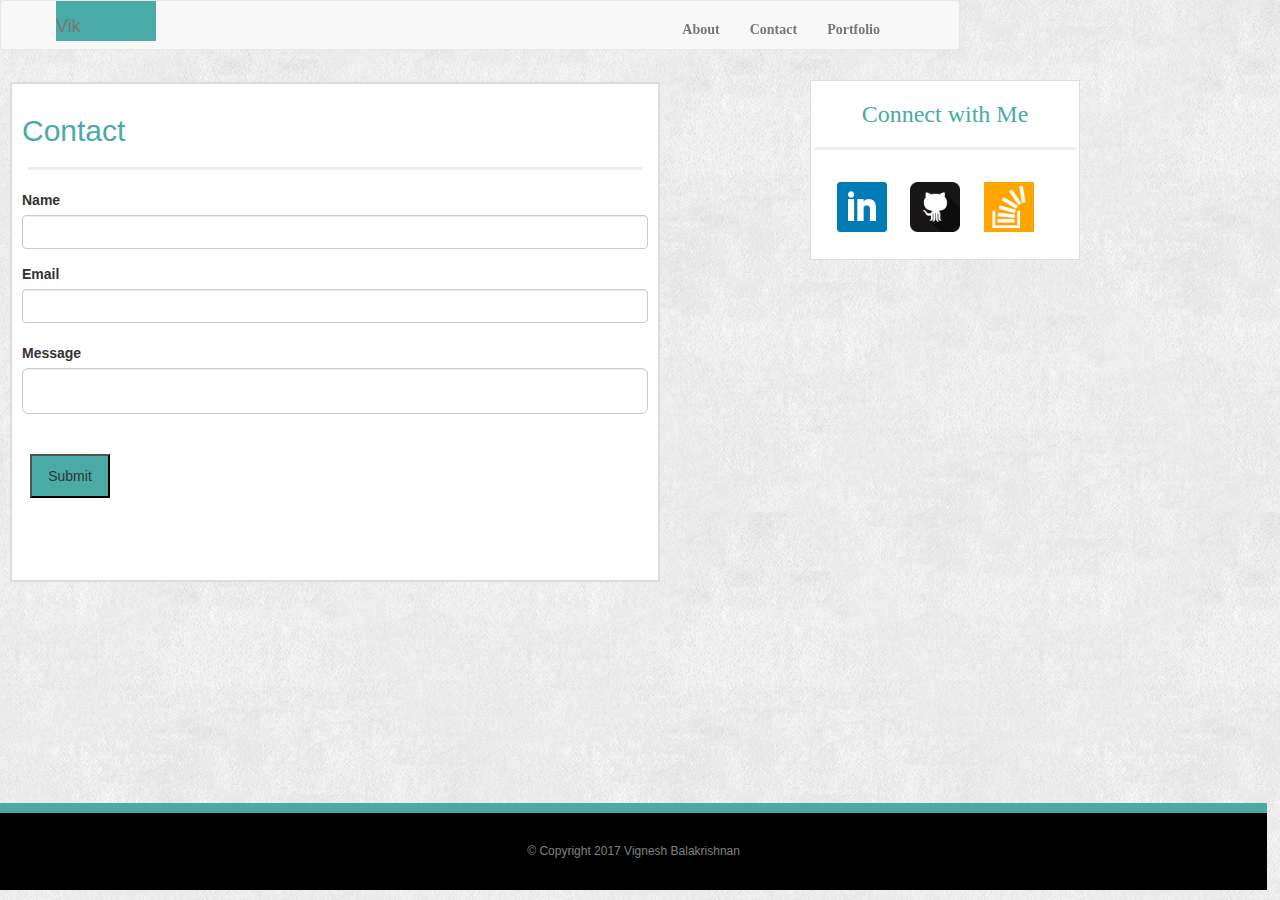
<file: contact.html>
<Doctype! html>
<html>
	<head>
    	<link rel="stylesheet" type="text/css" href="./assets/reset.css">
		<link rel="stylesheet" type="text/css" href="./assets/style.css">
    	<link rel="stylesheet" href="https://maxcdn.bootstrapcdn.com/bootstrap/3.3.6/css/bootstrap.min.css">
	</head>
	<body>
	 	<section>
			<nav class="navbar navbar-default">
 		 		<div class="container">
    				<div class="navbar-header abtme">
      					<a class="navbar-brand ">Vik</a>
    				</div>
   					<ul class="nav navbar-nav navbar-right hdr">
      					<li><a href="index.html">About</a></li>
      					<li><a href="contact.html">Contact</a></li>
      					<li><a href="portfolio.html">Portfolio</a></li>
    				</ul>
  				</div>
			</nav>
		</section>
		<section>
			<div class="container">
			<div class="row">
				<div class="col-md-8">
					<div class="row body-container">
						<div>
						<h2 class="in-container-hdr" > Contact </h2>
						<hr style="width:98%; border-width:3px;">
						</div>
  			<form>
 				 <div class="form-group">
    				<label for="Name">Name</label>
    				<input type="Name" class="form-control" id="Name">
 				 </div>
  				<div class="form-group">
    				<label for="email">Email</label>
    				<input type="email" class="form-control" id="email">
				<br>
				<div class="form-group">
      			<label for="inputlg">Message</label>
     			<input class="form-control input-lg" id="inputlg" type="text">
				<br>
				<br>
				<div>
					<button class="smt">Submit</button>
				</div>

			</form>
		</section>
		<section>
			<div class="cnct">
				<h3> Connect with Me</h3>
				<hr style="width:98%; border-width:3px;">
				<a target="_blank" href="https://www.linkedin.com/in/vignesh-balakrishnan-64526aab" >
				<img src="./assets/if_square-linkedin_317725.png" class="cnim hover"></a>
				<a target="_blank" href="https://github.com/vickybkrish" >
				<img src="./assets/if_github2_252065.png" class="cnim hover"></a>
				<a target="_blank" href="https://stackoverflow.com/users/8341184/vignesh-balakrishnan" >
				<img src="./assets/if_stackoverflow_273179.png" class="cnim hover"></a>
			</div>
			</section>
			<section>
		<div class="footer-copyright ftr">
        		<div class="container-fluid">
					<footer class="container-fluid">&#169; Copyright 2017 Vignesh Balakrishnan</footer>
				</div>
			</div>
		</section>
	</body>

</html>
</file>
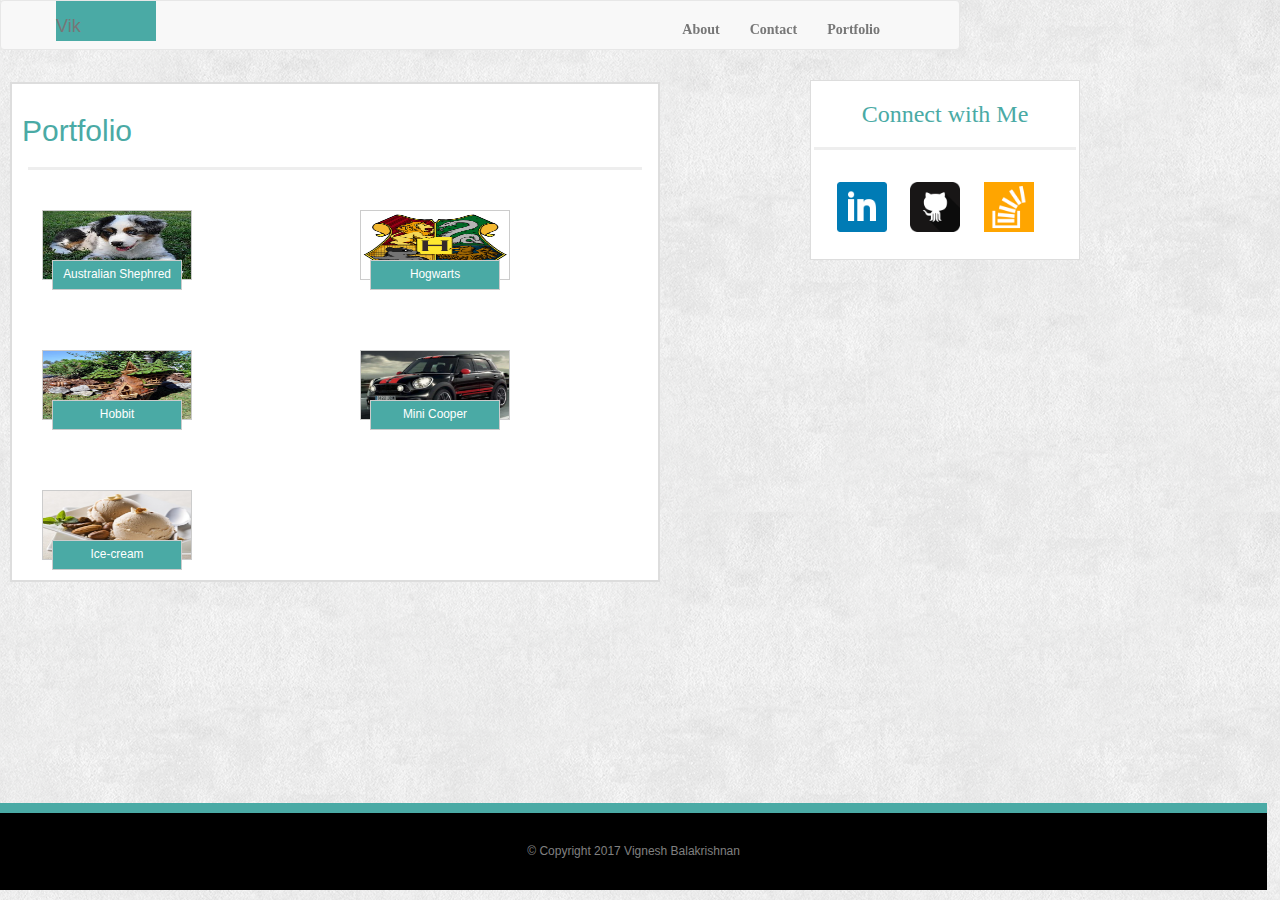
<file: portfolio.html>
<Doctype! html>
<html>
	<head>
    	<link rel="stylesheet" type="text/css" href="./assets/reset.css">
		<link rel="stylesheet" type="text/css" href="./assets/style.css">
    	<link rel="stylesheet" href="https://maxcdn.bootstrapcdn.com/bootstrap/3.3.6/css/bootstrap.min.css">
	</head>
	<body>
	 	<section>
			<nav class="navbar navbar-default">
 		 		<div class="container">
    				<div class="navbar-header abtme">
      					<a class="navbar-brand ">Vik</a>
    				</div>
   					<ul class="nav navbar-nav navbar-right hdr">
      					<li><a href="index.html">About</a></li>
      					<li><a href="contact.html">Contact</a></li>
      					<li><a href="portfolio.html">Portfolio</a></li>
    				</ul>
  				</div>
			</nav>
		</section>
		<section>
			<div class="container">
			<div class="row">
				<div class="col-md-8">
					<div class="row body-container">
						<div>
						<h2 class="in-container-hdr" >Portfolio </h2>
						<hr style="width:98%; border-width:3px;">
						</div>
						<div class="row">
						<div class="col-xs-6">
							<img src="./assets/as.jpg" class="ptfl-img hover">
							<a href="https://en.wikipedia.org/wiki/Australian_Shepherd" class="card-text">Australian Shephred</a>
						</div>
						<div class="col-xs-6">
							<img src="./assets/hogwarts_seal_by_oniwanbashu.jpg" data-holder-rendered="true" class="ptfl-img">
							<a href="https://en.wikipedia.org/wiki/Hogwarts" class="card-text">Hogwarts</a>
						</div>
						</div>
					<div class="row">
						<div class="col-xs-6">
							<img src="./assets/hobbit.jpg"" class="ptfl-img">
							<a href="https://en.wikipedia.org/wiki/Hobbit" class="card-text hover">Hobbit</a>
							</div>
						
						<div class="col-xs-6">
							<img src="./assets/minicooper.jpg"" class="ptfl-img">
							<a href="https://en.wikipedia.org/wiki/Mini" class="card-text">Mini Cooper</a>
						</div>
						</div>
					<div class="row">
						<div class="col-xs-6">
							<img src="./assets/ice.jpg"" class="ptfl-img">
								<a href="https://en.wikipedia.org/wiki/Ice_cream" class="card-text">Ice-cream</a>
							</div>
						</div>
					</div>
				</div>
		</section>
		<section>
			<div class="cnct">
				<h3> Connect with Me</h3>
				<hr style="width:98%; border-width:3px;">
				<a target="_blank" href="https://www.linkedin.com/in/vignesh-balakrishnan-64526aab" >
				<img src="./assets/if_square-linkedin_317725.png" class="cnim hover"></a>
				<a target="_blank" href="https://github.com/vickybkrish" >
				<img src="./assets/if_github2_252065.png" class="cnim hover"></a>
				<a target="_blank" href="https://stackoverflow.com/users/8341184/vignesh-balakrishnan" >
				<img src="./assets/if_stackoverflow_273179.png" class="cnim hover"></a>
			</div>
		</section>
		<section>
			<div class="footer-copyright ftr">
        		<div class="container-fluid">
					<footer class="container-fluid">&#169; Copyright 2017 Vignesh Balakrishnan</footer>
				</div>
			</div>
		</section>
	</body>
</html>
</file>
<file: assets/style.css>
/*Stylesheet for Test page*/



 body{
 font-family: Arial, "Helvetica Neue", Helvetica, sans-serif;
  font-size: 18px;
  line-height: 34px;
  color: #777;
 box-sizing: border-box;
  background-image: url('extra_clean_paper.png');
  width: 960px;
  height:auto;
  

} 

@keyframes bkgrnd-clr-container{
	100% {background-color:cyan;}
}
/* Main Container */
.body-container{
	box-sizing:border-box;
	position:relative;
	width:650px;
	height:500px;
	border-style:solid;
	border-width:2px;
	background-color: white;
	margin-right: 2px;
	margin-bottom: 2px;
	margin-top: 2px;
	margin-left: 2px;
	border-color:#dddddd;
	-webkit-animation-name:bkgrnd-clr-container;
	-webkit-animation-duration:2s;
}

.byst{
  box-sizing: border-box;
  height:auto;
  border-style:thick;
  border-width:1px;
  margin:2px;

}

/*header - common*/
.hdr{
	position:fixed;
	right:400px;
	top: 5px;
	font-weight: 700;
	font-family: Georgia, Times, "Times New Roman", serif;
	font-size: 14px;
	color:#4aaaa5;
	border-color: #dddddd;
	
}

/* Connect with me - common */

.cnct{
	border-style:solid;
	border-width: 1px;
	background-color: white;
	margin:50px;
	position:fixed;
	right:150px;
	top:30px;
	padding bottom:10px;
	width:270px;
	height:180px;
	text-align: center;
	border-color: #dddddd;
	color:#4aaaa5;
	font-family: 'Georgia', Times, Times New Roman, serif;
}



.cnim{
	margin-top: 2px;
	width:70px;
	height:60px;
	padding-top: 10px;
	padding-right: 20px;
	-webkit-transition: width 2s, height 2s, -webkit-transform 2s; /* Safari */
    transition: width 2s, height 2s, transform 2s;
}

.hover {
    -webkit-transform: rotate(360deg); /* Safari */
    transform: rotate(360deg);
}

.hdrt{
	border-color: #cccccc;
	border-style:solid;
	border-width: 2px;
	margin: 5px;
}

/* common - Name*/
.abtme{
	font-family: Arial, "Helvetica Neue", Helvetica, sans-serif;
	position:relative;
	background-color: #4aaaa5;
	font:sans-serif;
	color:#777777;
	font-size: 22px;
	text-align: center;
	border-style: thin;
	border-color: #cccccc;
	width: 100px;
	height:40px;
	margin: 0px;
	border-color: #dddddd;
	left:40px;	
	max-height: 100%;
}

/* index.html - profilepic*/

.profpic{
	float:left;
	position:relative;
	padding-top: 10px;
	padding-left: 20px;
	left:20px;
	top:20px;
	height:200px;
	width: 200px;
}

.in-container-hdr{
	font-family: Arial, "Helvetica Neue", Helvetica, sans-serif;
	color:#4aaaa5;
}

/*class for para*/
.para{
	float:right;
	color:#77777;
	overflow: hidden;
	position: absolute;
	top:20px;
	padding-top: 10px;
	padding-left: 40px;
	font-family: sans-serif;

}

/*contact.html - Name and e-mail*/
.ne{
	position: relative;
	left:20px;
	width: 80%;
	height:30px;
	border-color: #dddddd;
}

/*contact.html - Message*/
textarea {
	position: relative;
	left:20px;
    width: 80%;
    height: 150px;
    padding: 12px 20px;
    box-sizing: border-box;
    border-color: #dddddd;
    font-size: 16px;
    resize: none;
}


.smt{
	 background-color: #4aaaa5;
	 padding-top: 10px;
	 padding-bottom: 10px;
	 width:80px;
	 position: fixed;
	 left:30px;
}
.row{
	    margin-right: 15px;
    	margin-left: 15px;
    	display:flex;
    	flex-wrap: wrap;
    	display: block;
    	padding: 10px;
}
.card{
	position:relative;
	float:left;
	display: block;
	top:-20px;
	right: -20px
	margin:auto;

}
.card-text{
	    margin-bottom: 0;
	    font-size: 85%;
	    margin-top: 0;
	    position: relative;
	    display: flex;
	    flex-direction: column;
	    background-color: #4aaaa5;
	    border:1px solid #ccc;
	    color:white;
	    width:130px;
	    height:30px;
	    text-align:center;
	    padding-top: 5px;
	    padding-bottom: 5px;
	   	z-index:100;
	   	top:-30px;
	   	left:20px;
	 -webkit-transition: width 2s, height 2s, -webkit-transform 2s; /* Safari */
    transition: width 2s, height 2s, transform 2s;
}
/*footer*/

.ftr{
	clear:left;
	font-family: "arial";
	font-size: 12px;
	color: grey;
	text-align: center;
	position: fixed;
	bottom: 10px;
	width: 99%;
	padding-top:30px;
	padding-bottom: 30px;
	background-color: black;
	border-width:10px 0px 0px 0px;
	border-color: #4aaaa5;
	border-style: solid;
}


/* portfolio.html - */
.ptfl-img{
    margin:10px;
    border: 1px solid #ccc;
    padding: auto;
	width: 150px;
	height: 70px;
	display:block;
	-webkit-transition: width 2s, height 2s, -webkit-transform 2s; /* Safari */
    transition: width 2s, height 2s, transform 2s;

}

/* portfolio.html - description*/
/*.desc{
	position:relative;
	top:100px;
	z-index: 100;
    margin:10px;
    border: 1px solid #ccc;
	padding:15px;
	text-align: center;
	background-color: #4aaaa5;
	color:white;
	font-family: 'Arial', 'Helvetica Neue', Helvetica, sans-serif;
}*/
</file>
